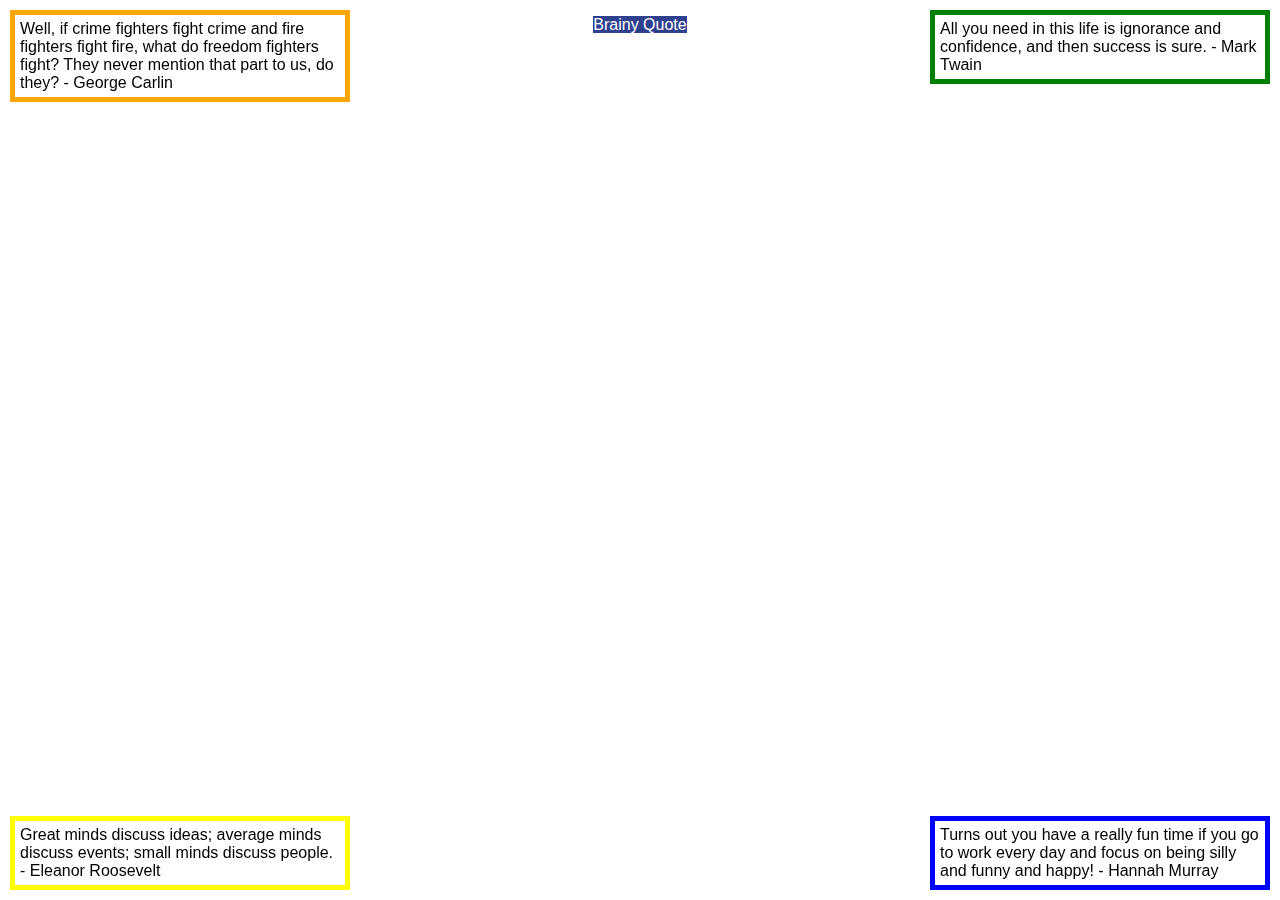
<file: mysite/site/index.htm>
<!DOCTYPE html>
<html>
<head>
  <title>Blocks</title>
  <!-- Do not change this file - add your CSS styling 
       rules to the blocks.css file included below -->
  <link type="text/css" rel="stylesheet" href="blocks.css">
</head>
<body>
<div id="one">
Turns out you have a really fun time if you 
go to work every day and focus on being 
silly and funny and happy! - Hannah Murray
</div>
<div id="two">
All you need in this life is ignorance and confidence, 
and then success is sure. - Mark Twain
</div>
<div id="three">
Well, if crime fighters fight crime and fire fighters 
fight fire, what do freedom fighters fight? They never 
mention that part to us, do they? - George Carlin
</div>
<div id="four">
Great minds discuss ideas; average minds discuss events;
small minds discuss people. - Eleanor Roosevelt
</div>
<p id="link">
<a href="https://www.brainyquote.com/" target="_blank">
Brainy Quote
</a>
</p>
</body>
</html>
</file>
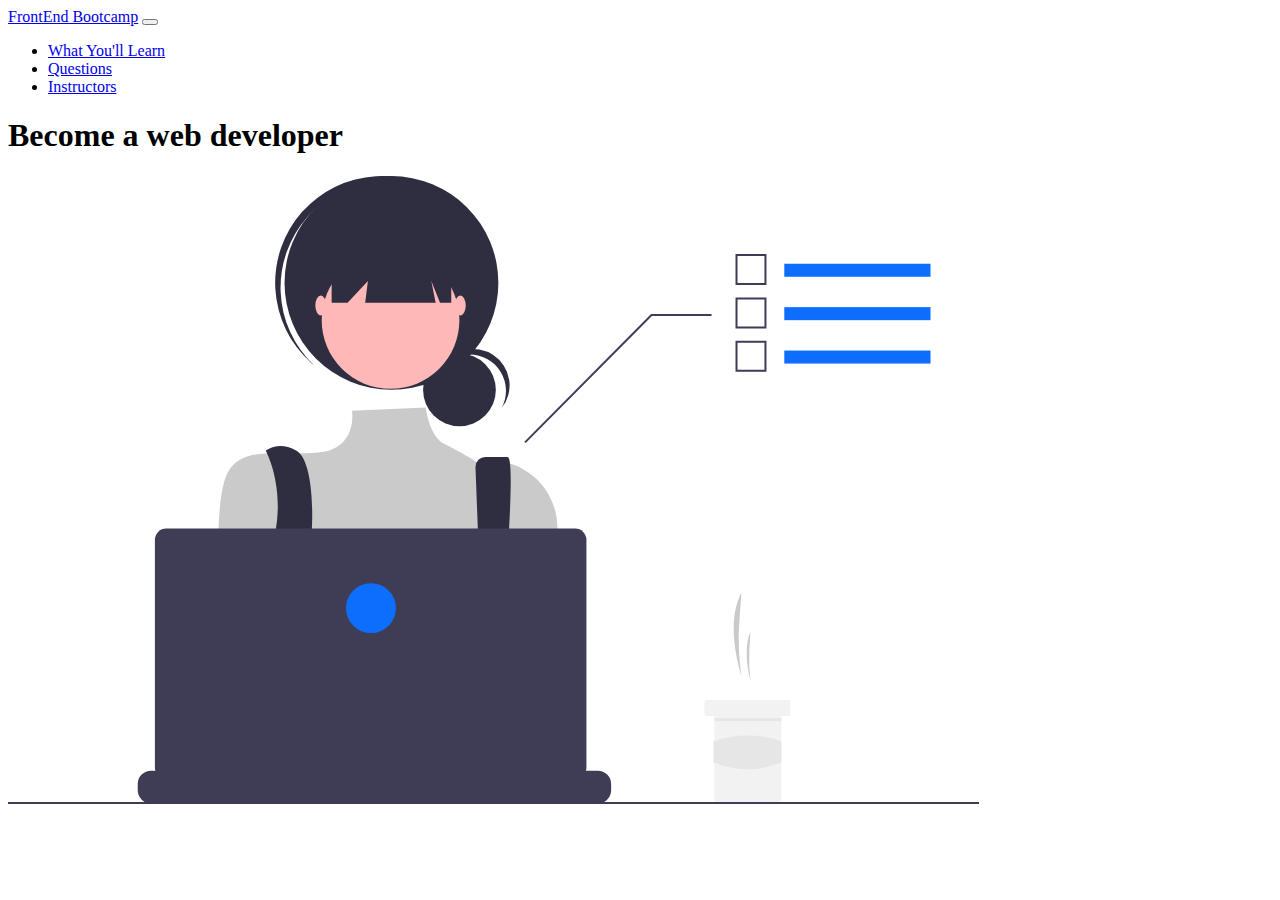
<file: mysite/home/templates/index.html>
<!DOCTYPE html>
<html lang="en">
<head>
    <meta charset="UTF-8">
    <link href="https://cdn.jsdelivr.net/npm/bootstrap@5.0.2/dist/css/bootstrap.min.css" rel="stylesheet" integrity="sha384-EVSTQN3/azprG1Anm3QDgpJLIm9Nao0Yz1ztcQTwFspd3yD65VohhpuuCOmLASjC" crossorigin="anonymous">

    <title>Title</title>
</head>
<body>
    <!--NavBar-->
    <nav class="navbar navbar-expand-lg bg-dark navbar-dark">
        <div class="container">
            <a href="#" class="navbar-brand"> FrontEnd Bootcamp</a>
            <button class="navbar-toggler" type ="button"
                    data-bs-toggle="collapse"
                    data-bs-target="#navmenu">
                <span class="navbar-toggler-icon"></span>
            </button>
            <div
                class="collapse navbar-collapse" id="navmenu">
                <ul class="navbar-nav ms-auto">
                    <li class="nav-item">
                        <a href="#learn" class="nav-link">
                            What You'll Learn
                        </a>
                    </li>
                    <li class="nav-item">
                        <a href="#questions" class="nav-link">
                            Questions
                        </a>
                    </li>
                    <li class="nav-item">
                        <a href="#instructors" class="nav-link">
                            Instructors
                        </a>
                    </li>
                </ul>
            </div>
        </div>
    </nav>

    <!--Showcase-->
    <section class="bg-dark text-light p-5 text-center">
        <div class="container">
            <div class="d-sm-flex">
                <div>
                    <h1>Become a web developer</h1>
                </div>
                <img class="img-fluid w-50" src="showcase.svg" alt="">
            </div>
        </div>
    </section>
<script src="https://cdn.jsdelivr.net/npm/bootstrap@5.0.2/dist/js/bootstrap.bundle.min.js" integrity="sha384-MrcW6ZMFYlzcLA8Nl+NtUVF0sA7MsXsP1UyJoMp4YLEuNSfAP+JcXn/tWtIaxVXM" crossorigin="anonymous"></script>

</body>
</html>
</file>
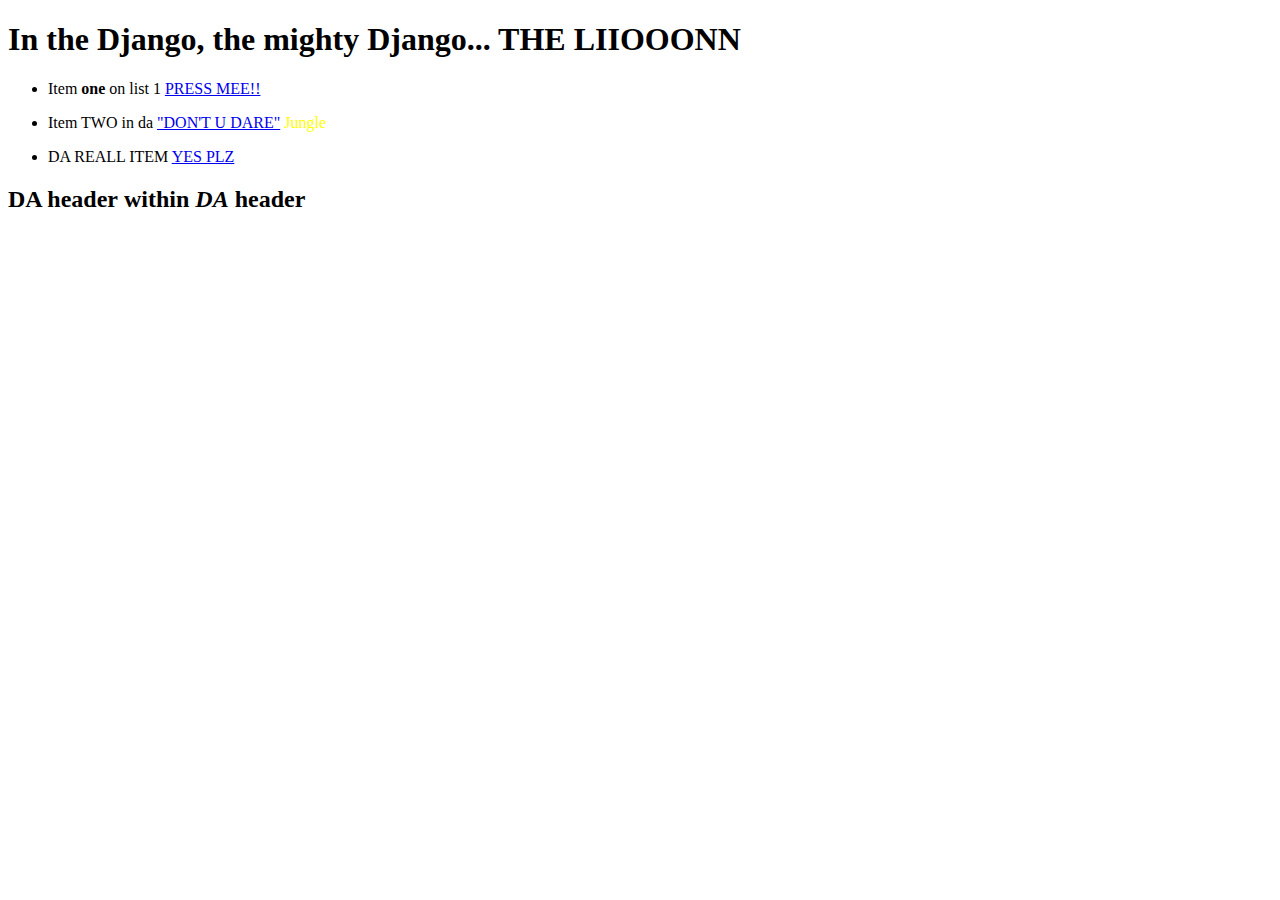
<file: mysite/site/dj4e.htm>
<!DOCTYPE html>
<html>
<head>
  <title>Ahmed Fayez Ahmed Mohamed e42072</title>
  <meta charset="UTF-8">
</head>
<body>
<h1>In the Django, the mighty Django... THE LIIOOONN</h1>
<ul>
    <li><p>Item <strong>one</strong> on list 1 <a href="hello.txt">PRESS MEE!!</a></p></li>
    <li><p>Item TWO in da  <a href="hello.txt"> "DON'T U DARE"</a>
    <span style = "color:yellow"> Jungle </span> </p> </li>
    <li><p>DA REALL ITEM <a href="hello.txt"> YES PLZ</a> </li>
</ul>

<div>
    <h2>DA <strong>header</strong> within <em>DA</em> header </h2>
</div>
</body>
</html>
</file>
<file: mysite/site/blocks.css>
/* This is a partial blocks.css, you need to add more rules
   to this file to complete the assignment.  Do not add any CSS
   styling to the original index.htm / start.htm */

body {
    font-family: "Helvetica Neue", Helvetica, Arial, sans-serif;
}

div {
    border-style:solid;
    border-width: 5px;
    padding:5px;
    margin:5px;
    position:fixed;
    width:25%;
}

a {
    text-decoration:none;
    color:white;
    background-color:#2f418e;
}
/* Here is one of many  CSS rules you will need... */
#one {
    border-color:blue;
    bottom:5px;
    right:5px;
}

#two {
    border-color:green;
    top:5px;
    right:5px;
}

#three {
    border-color:orange;
    top:5px;
    left:5px;
}

#four {
    border-color:yellow;
    bottom:5px;
    left:5px;
}

#link{
    text-align: center;
    color: white;
    font-family:helvetica;
}
</file>
